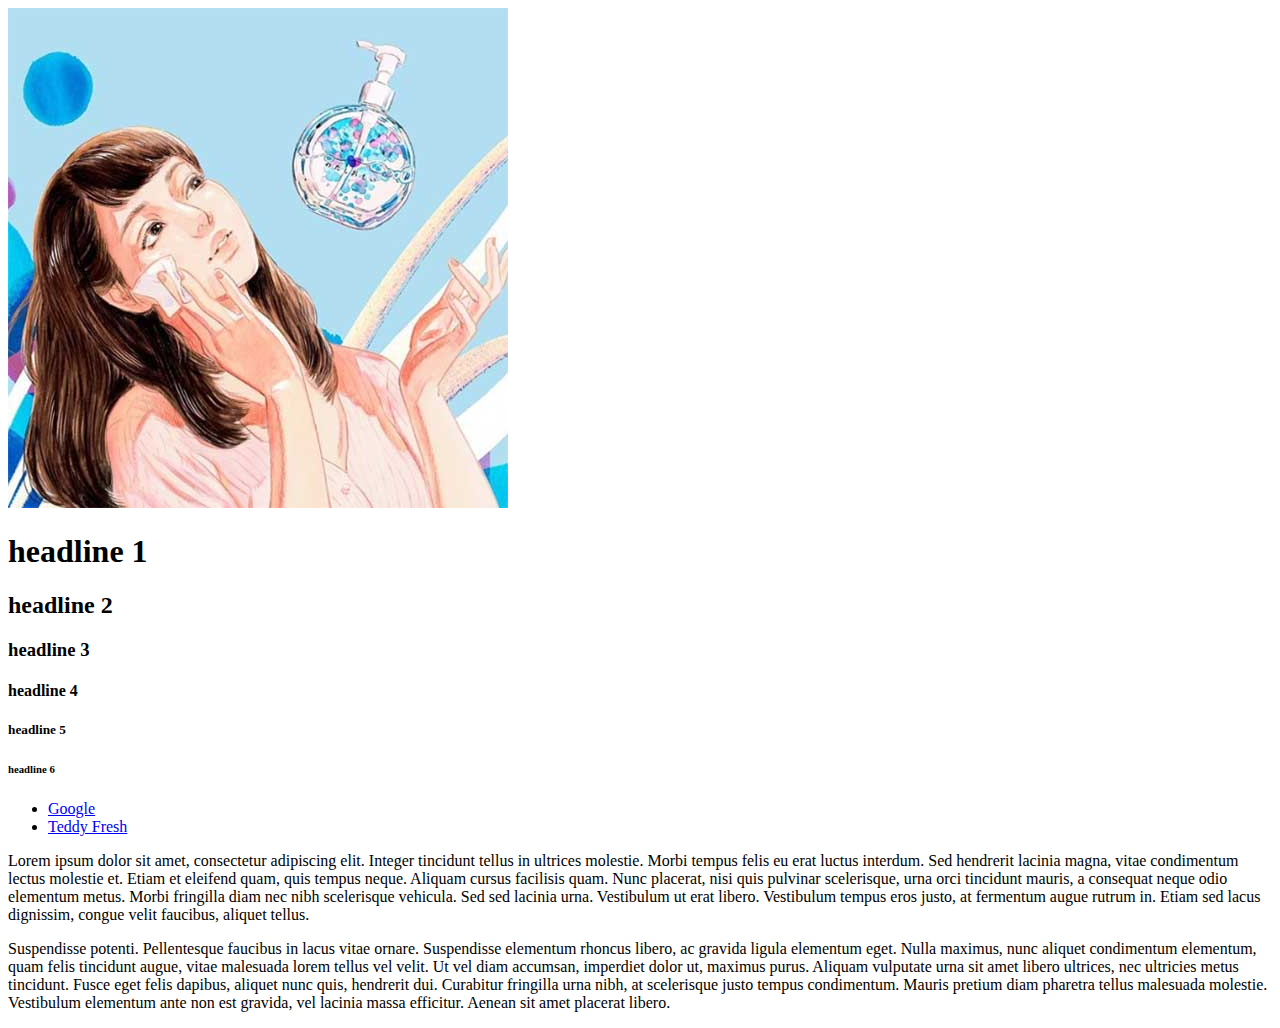
<file: about.me/index.html>
<!DOCTYPE html>
<html lang="en">
<head>
    <meta charset="UTF-8">
    <meta name="viewport" content="width=device-width, initial-scale=1.0">
    <meta http-equiv="X-UA-Compatible" content="ie=edge">
    <title>About Me</title>
</head>

<body>

    <img src="img/lilthun.jpg" alt="little thunder art piece">

<h1>headline 1</h1>
<h2>headline 2</h2>
<h3>headline 3</h3>
<h4>headline 4</h4>
<h5>headline 5</h5>
<h6>headline 6</h6>
<ul>
    <li><a href="http://www.google.ca">Google</a></li>
    <li><a href="http://www.teddyfresh.com">Teddy Fresh</a></li>

</ul>
<a href=""></a>
    <p>Lorem ipsum dolor sit amet, consectetur adipiscing elit. Integer tincidunt tellus in ultrices molestie. Morbi tempus felis eu erat luctus interdum. Sed hendrerit lacinia magna, vitae condimentum lectus molestie et. Etiam et eleifend quam, quis tempus neque. Aliquam cursus facilisis quam. Nunc placerat, nisi quis pulvinar scelerisque, urna orci tincidunt mauris, a consequat neque odio elementum metus. Morbi fringilla diam nec nibh scelerisque vehicula. Sed sed lacinia urna. Vestibulum ut erat libero. Vestibulum tempus eros justo, at fermentum augue rutrum in. Etiam sed lacus dignissim, congue velit faucibus, aliquet tellus. </p>
    
    <p>Suspendisse potenti. Pellentesque faucibus in lacus vitae ornare. Suspendisse elementum rhoncus libero, ac gravida ligula elementum eget. Nulla maximus, nunc aliquet condimentum elementum, quam felis tincidunt augue, vitae malesuada lorem tellus vel velit. Ut vel diam accumsan, imperdiet dolor ut, maximus purus. Aliquam vulputate urna sit amet libero ultrices, nec ultricies metus tincidunt. Fusce eget felis dapibus, aliquet nunc quis, hendrerit dui. Curabitur fringilla urna nibh, at scelerisque justo tempus condimentum. Mauris pretium diam pharetra tellus malesuada molestie. Vestibulum elementum ante non est gravida, vel lacinia massa efficitur. Aenean sit amet placerat libero.</p>
</body>
</html>
</file>
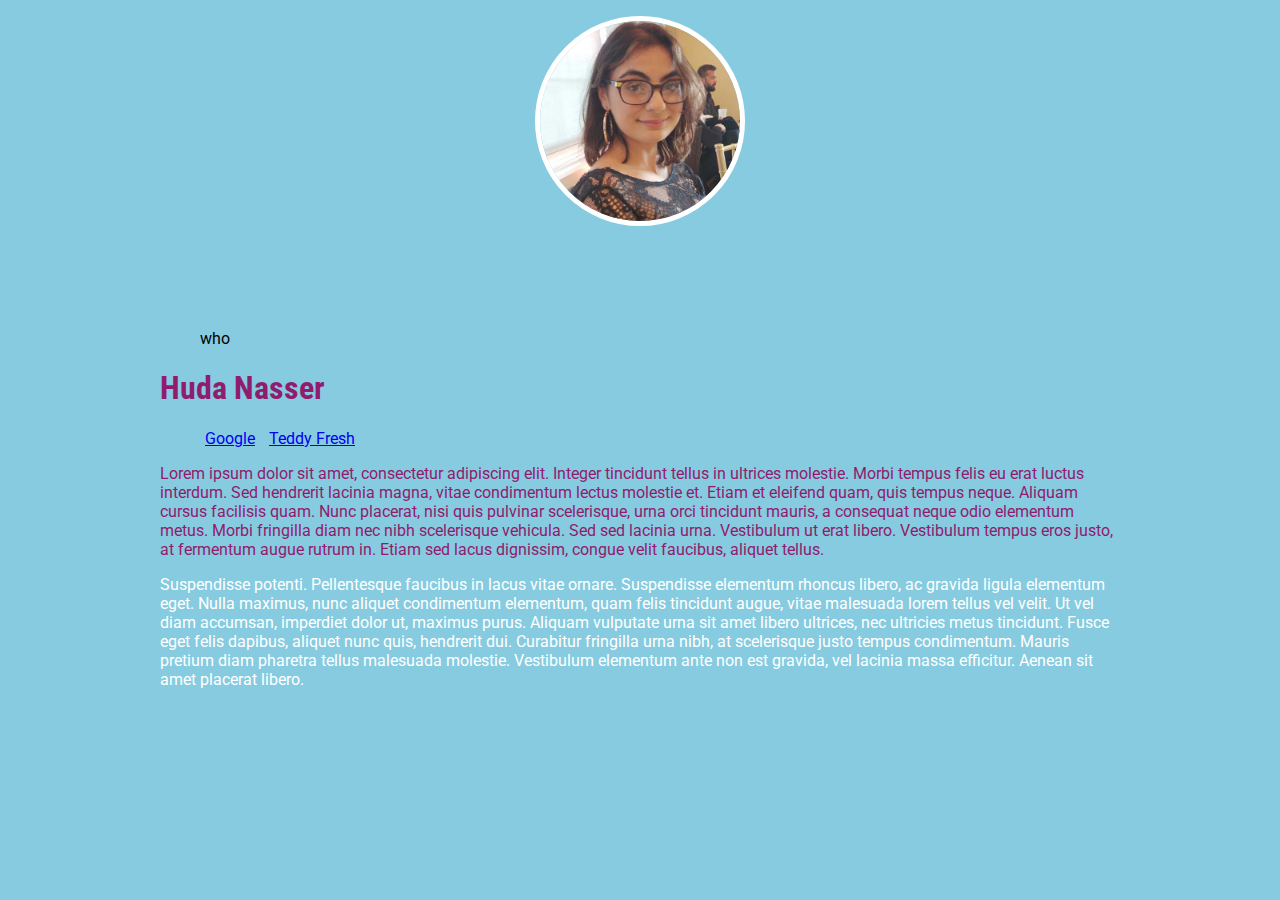
<file: aboutme/index.html>
<!DOCTYPE html>
<html lang="en">
<head>
    <meta charset="UTF-8">
    <meta name="viewport" content="width=device-width, initial-scale=1.0">
    <meta http-equiv="X-UA-Compatible" content="ie=edge">
    <title>About Me</title>
    <link href="https://fonts.googleapis.com/css?family=Roboto|Roboto+Condensed" rel="stylesheet">
    <link rel="stylesheet" href="https://use.fontawesome.com/releases/v5.3.1/css/all.css" integrity="sha384-mzrmE5qonljUremFsqc01SB46JvROS7bZs3IO2EmfFsd15uHvIt+Y8vEf7N7fWAU" crossorigin="anonymous">
    <link rel="stylesheet" type="text/css" href="css/mystyle.css">
</head>

<body>
<div id="content-wrapper">
<figure>
    <img src="img/hud.jpg" alt="my face" width="200">

    <ul> 
        <li><i class="fab fa-instagram"></i></li>
        <li> <i class="fab fa-facebook"></i></li>
        <li><i class="fab fa-github"></i> </li>
    
    </ul>

    <figcaption>who</figcaption>
</figure>
 
<h1 class="grey-copy">Huda Nasser</h1>

<!-- notes -->
<ul>
    <li><a href="http://www.google.ca">Google</a></li>
    <li><a href="http://www.teddyfresh.com">Teddy Fresh</a></li>

</ul>
     <p class="grey-copy">Lorem ipsum dolor sit amet, consectetur adipiscing elit. Integer tincidunt tellus in ultrices molestie. Morbi tempus felis eu erat luctus interdum. Sed hendrerit lacinia magna, vitae condimentum lectus molestie et. Etiam et eleifend quam, quis tempus neque. Aliquam cursus facilisis quam. Nunc placerat, nisi quis pulvinar scelerisque, urna orci tincidunt mauris, a consequat neque odio elementum metus. Morbi fringilla diam nec nibh scelerisque vehicula. Sed sed lacinia urna. Vestibulum ut erat libero. Vestibulum tempus eros justo, at fermentum augue rutrum in. Etiam sed lacus dignissim, congue velit faucibus, aliquet tellus. </p>

     <p>Suspendisse potenti. Pellentesque faucibus in lacus vitae ornare. Suspendisse elementum rhoncus libero, ac gravida ligula elementum eget. Nulla maximus, nunc aliquet condimentum elementum, quam felis tincidunt augue, vitae malesuada lorem tellus vel velit. Ut vel diam accumsan, imperdiet dolor ut, maximus purus. Aliquam vulputate urna sit amet libero ultrices, nec ultricies metus tincidunt. Fusce eget felis dapibus, aliquet nunc quis, hendrerit dui. Curabitur fringilla urna nibh, at scelerisque justo tempus condimentum. Mauris pretium diam pharetra tellus malesuada molestie. Vestibulum elementum ante non est gravida, vel lacinia massa efficitur. Aenean sit amet placerat libero.</p>
</div>
</body>
</html>
</file>
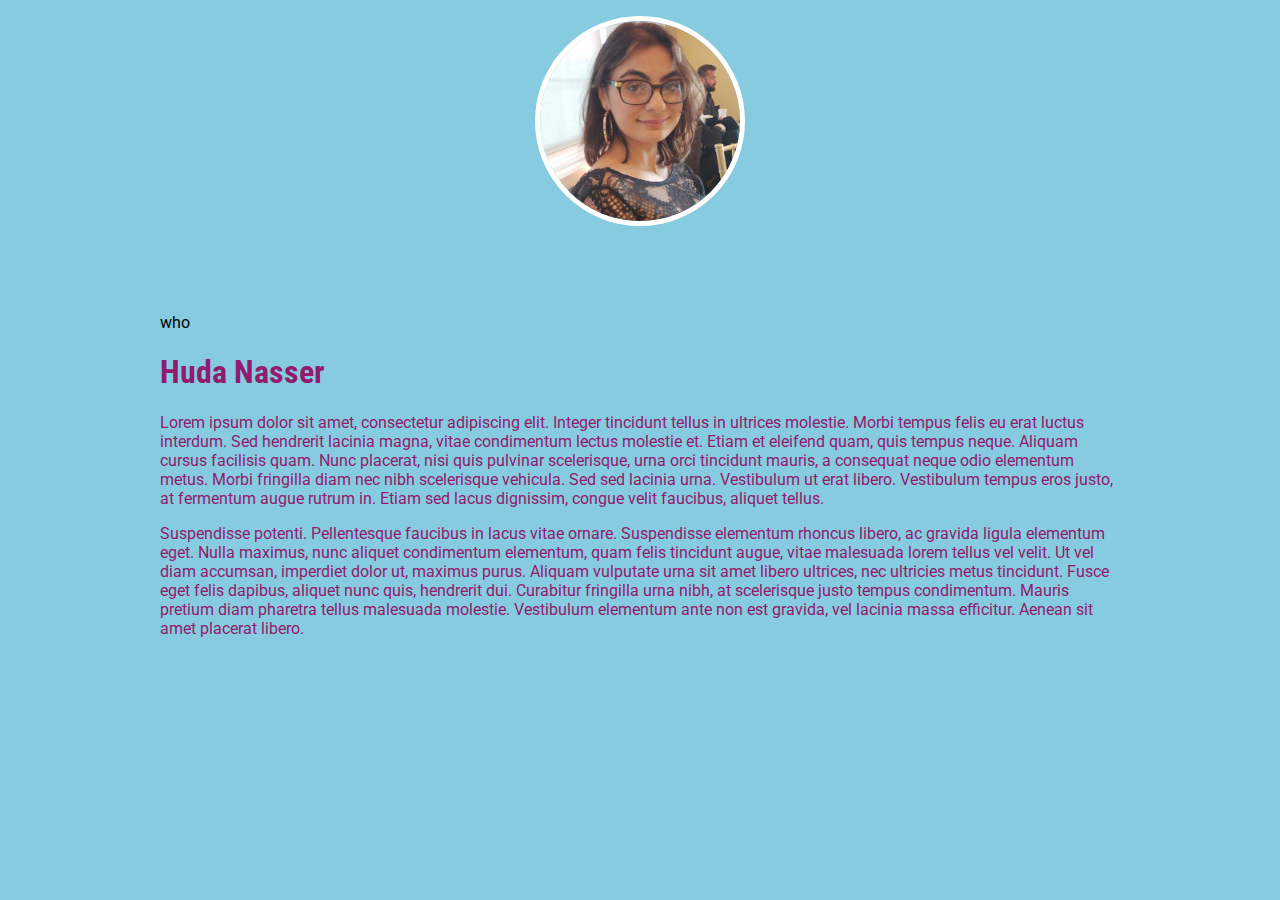
<file: Nasser_Huda_aboutme/index.html>
<!DOCTYPE html>
<html lang="en">
<head>
    <meta charset="UTF-8">
    <meta name="viewport" content="width=device-width, initial-scale=1.0">
    <meta http-equiv="X-UA-Compatible" content="ie=edge">
    <title>About Me</title>
    <link href="https://fonts.googleapis.com/css?family=Roboto|Roboto+Condensed" rel="stylesheet">
    <link rel="stylesheet" href="https://use.fontawesome.com/releases/v5.3.1/css/all.css" integrity="sha384-mzrmE5qonljUremFsqc01SB46JvROS7bZs3IO2EmfFsd15uHvIt+Y8vEf7N7fWAU" crossorigin="anonymous">
    <link rel="stylesheet" type="text/css" href="css/mystyle.css">
</head>

<body>
<div id="content-wrapper">
<figure>
    <img src="img/hud.jpg" alt="my face" width="200">

</figure>

    <ul class="icons"> 
        <li><i class="fab fa-instagram"></i></li>
        <li> <i class="fab fa-facebook"></i></li>
        <li><i class="fab fa-github"></i> </li>
    </ul>

    <figcaption>who</figcaption> 

<h1 class="grey-copy">Huda Nasser</h1>

<!-- notes -->

     <p class="grey-copy">Lorem ipsum dolor sit amet, consectetur adipiscing elit. Integer tincidunt tellus in ultrices molestie. Morbi tempus felis eu erat luctus interdum. Sed hendrerit lacinia magna, vitae condimentum lectus molestie et. Etiam et eleifend quam, quis tempus neque. Aliquam cursus facilisis quam. Nunc placerat, nisi quis pulvinar scelerisque, urna orci tincidunt mauris, a consequat neque odio elementum metus. Morbi fringilla diam nec nibh scelerisque vehicula. Sed sed lacinia urna. Vestibulum ut erat libero. Vestibulum tempus eros justo, at fermentum augue rutrum in. Etiam sed lacus dignissim, congue velit faucibus, aliquet tellus. </p>

     <p class="grey-copy">Suspendisse potenti. Pellentesque faucibus in lacus vitae ornare. Suspendisse elementum rhoncus libero, ac gravida ligula elementum eget. Nulla maximus, nunc aliquet condimentum elementum, quam felis tincidunt augue, vitae malesuada lorem tellus vel velit. Ut vel diam accumsan, imperdiet dolor ut, maximus purus. Aliquam vulputate urna sit amet libero ultrices, nec ultricies metus tincidunt. Fusce eget felis dapibus, aliquet nunc quis, hendrerit dui. Curabitur fringilla urna nibh, at scelerisque justo tempus condimentum. Mauris pretium diam pharetra tellus malesuada molestie. Vestibulum elementum ante non est gravida, vel lacinia massa efficitur. Aenean sit amet placerat libero.</p>
</div>
</body>
</html>
</file>
<file: aboutme/css/mystyle.css>
body,html {
    background-color: rgb(134, 203, 224);
    font-family: 'Roboto', sans-serif;
}
 p {
     color:white;

    }
.grey-copy{ color: rgb(145, 28, 109)

    }
li{color: rgb(34, 80, 94)}

h1,h2.h3,h4,h5,h6 {
    font-family: 'Roboto Condensed', sans-serif;
}
i{
    font-size:60px;
    color: white
}

#content-wrapper{ 
    width:960px;
    margin:0 auto;
}

img {
    display: block;
    margin:0 auto;
    border:5px solid white;
    border-radius: 300px
}

ul > li {
    display: inline;
    width: 700px;
    margin: 0 5px 0 5px;
}
</file>
<file: Nasser_Huda_aboutme/css/mystyle.css>
body,html {
    background-color: rgb(134, 203, 224);
    font-family: 'Roboto', sans-serif;
}
 p {
     color:white;

    }
.grey-copy{ color: rgb(145, 28, 109)

    }
li{color: rgb(34, 80, 94)}

h1,h2.h3,h4,h5,h6 {
    font-family: 'Roboto Condensed', sans-serif;
}
i{
    font-size:60px;
    color: white
}

#content-wrapper{ 
    width:960px;
    margin:0 auto;
}

img {
    display: block;
    margin:0 auto;
    border:5px solid white;
    border-radius: 300px
}

ul.icons {
    width: 250px;
    display: block;
    margin: 0 auto;
}

ul.icons > li {
    display: inline;
    margin: 0 5px 0 5px;
    
}
</file>
